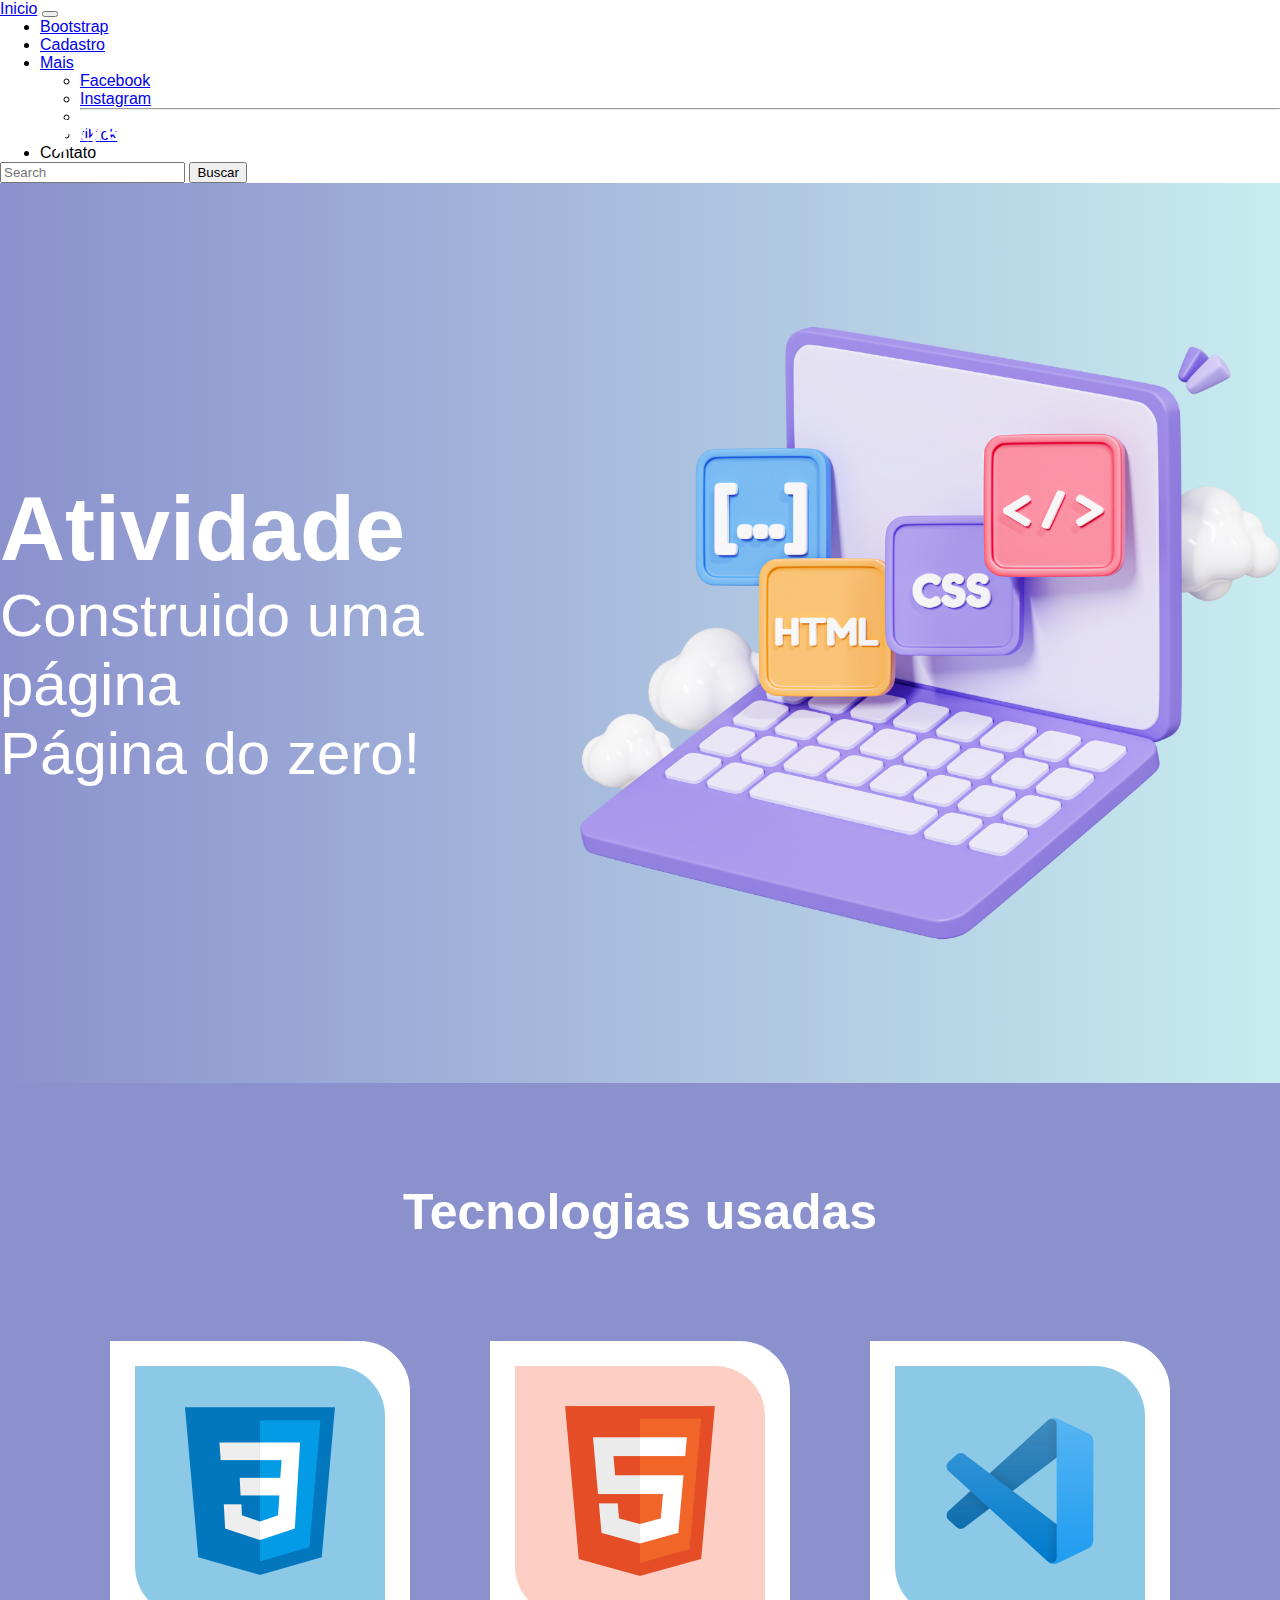
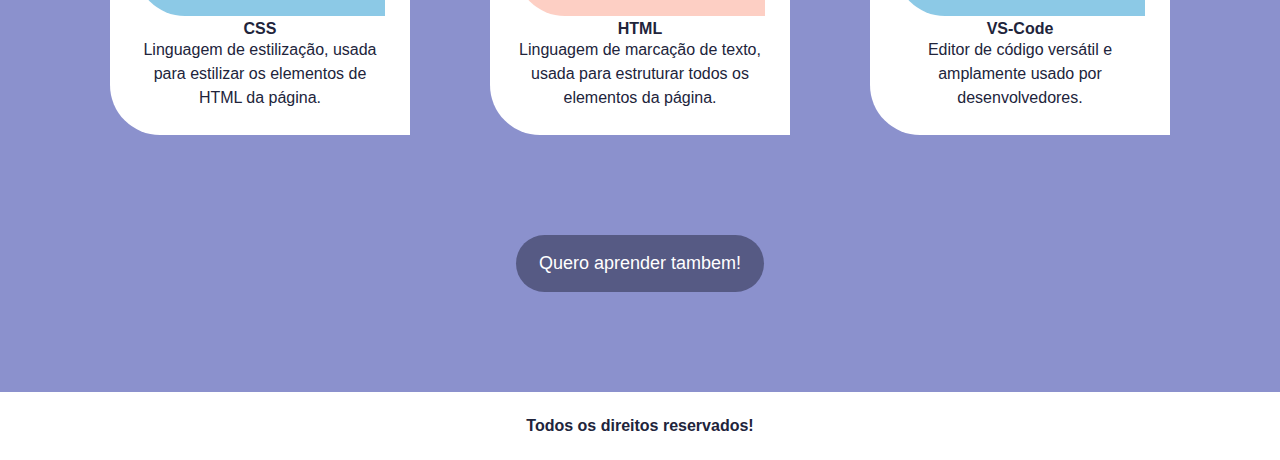
<file: desafio 1/index.html>
<!DOCTYPE html>
<html lang="pt-br">

<head>
    <meta charset="UTF-8">
    <meta name="viewport" content="width=device-width, initial-scale=1.0">
    <title>desafio 1
    </title>
    <link rel="stylesheet" href="style.css">
    <link href="https://cdn.jsdelivr.net/npm/bootstrap@5.3.2/dist/css/bootstrap.min.css" rel="stylesheet" integrity="sha384-T3c6CoIi6uLrA9TneNEoa7RxnatzjcDSCmG1MXxSR1GAsXEV/Dwwykc2MPK8M2HN" crossorigin="anonymous">
</head>

<body>
    <nav  class="  navbar navbar-expand-lg bg-body-tertiary ">
        <div class="container-fluid">
          <a class="navbar-brand active" aria-current="page" href="#">Inicio</a>
          <button class="navbar-toggler" type="button" data-bs-toggle="collapse" data-bs-target="#navbarSupportedContent" aria-controls="navbarSupportedContent" aria-expanded="false" aria-label="Toggle navigation">
            <span class="navbar-toggler-icon"></span>
          </button>
          <div class="collapse navbar-collapse" id="navbarSupportedContent">
            <ul class="navbar-nav me-auto mb-2 mb-lg-0">
              <li class="nav-item">
                <a class="nav-link active"  href="bootstrap.html">Bootstrap</a>
              </li>
              <li class="nav-item">
                <a class="nav-link" href="cadastro.html">Cadastro</a>
              </li>
              <li class="nav-item dropdown">
                <a class="nav-link dropdown-toggle" href="#" role="button" data-bs-toggle="dropdown" aria-expanded="false">
                  Mais
                </a>
                <ul class="dropdown-menu">
                  <li><a class="dropdown-item" href="#">Facebook</a></li>
                  <li><a class="dropdown-item" href="#">Instagram</a></li>
                  <li><hr class="dropdown-divider"></li>
                  <li><a class="dropdown-item" href="#">tiktok</a></li>
                </ul>
              </li>
              <li class="nav-item">
                <a  class="nav-link disabled" aria-disabled="true">Contato</a>
              </li>
            </ul>
            <form class="d-flex" role="search">
              <input class="form-control me-2" type="search" placeholder="Search" aria-label="Search">
              <button class="btn btn-outline-success" type="submit">Buscar</button>
            </form>
          </div>
        </div>
      </nav>

    <header>
        <img src="imagens/logo.png" alt="logo" class="logo">
        <div class="txts">
            <h1>Atividade</h1>
            <h2>Construido uma página <br> Página do zero!</h2>
        </div>
        <img src="imagens/computador.png" alt="computador" class="computador">
    </header>
    <main>
        <h2>Tecnologias usadas</h2>
        <div class="cards">
            <section class="card">
                <img src="imagens/CSS.png" alt="CSS">
                <h4>CSS</h4>
                <p>Linguagem de estilização, usada para estilizar os elementos de HTML da página.</p>
            </section>
            <section class="card">
                <img src="imagens/HTML.png" alt="HTML">
                <h4>HTML</h4>
                <p>Linguagem de marcação de texto, usada para estruturar todos os elementos da página.</p>
            </section>
            <section class="card">
                <img src="imagens/VS-Code.png" alt="VS-Code">
                <h4>VS-Code</h4>
                <p>Editor de código versátil e amplamente usado por desenvolvedores.</p>
            </section>
        </div>
        <a target="_blank" href="cadastro.html"> <button class="button">Quero aprender tambem!</button></a>
    </main>
    <footer>
        <span>Todos os direitos reservados!</span>
    </footer>


    <script src="https://cdn.jsdelivr.net/npm/bootstrap@5.3.2/dist/js/bootstrap.bundle.min.js" integrity="sha384-C6RzsynM9kWDrMNeT87bh95OGNyZPhcTNXj1NW7RuBCsyN/o0jlpcV8Qyq46cDfL" crossorigin="anonymous"></script>
</body>

</html>
</file>
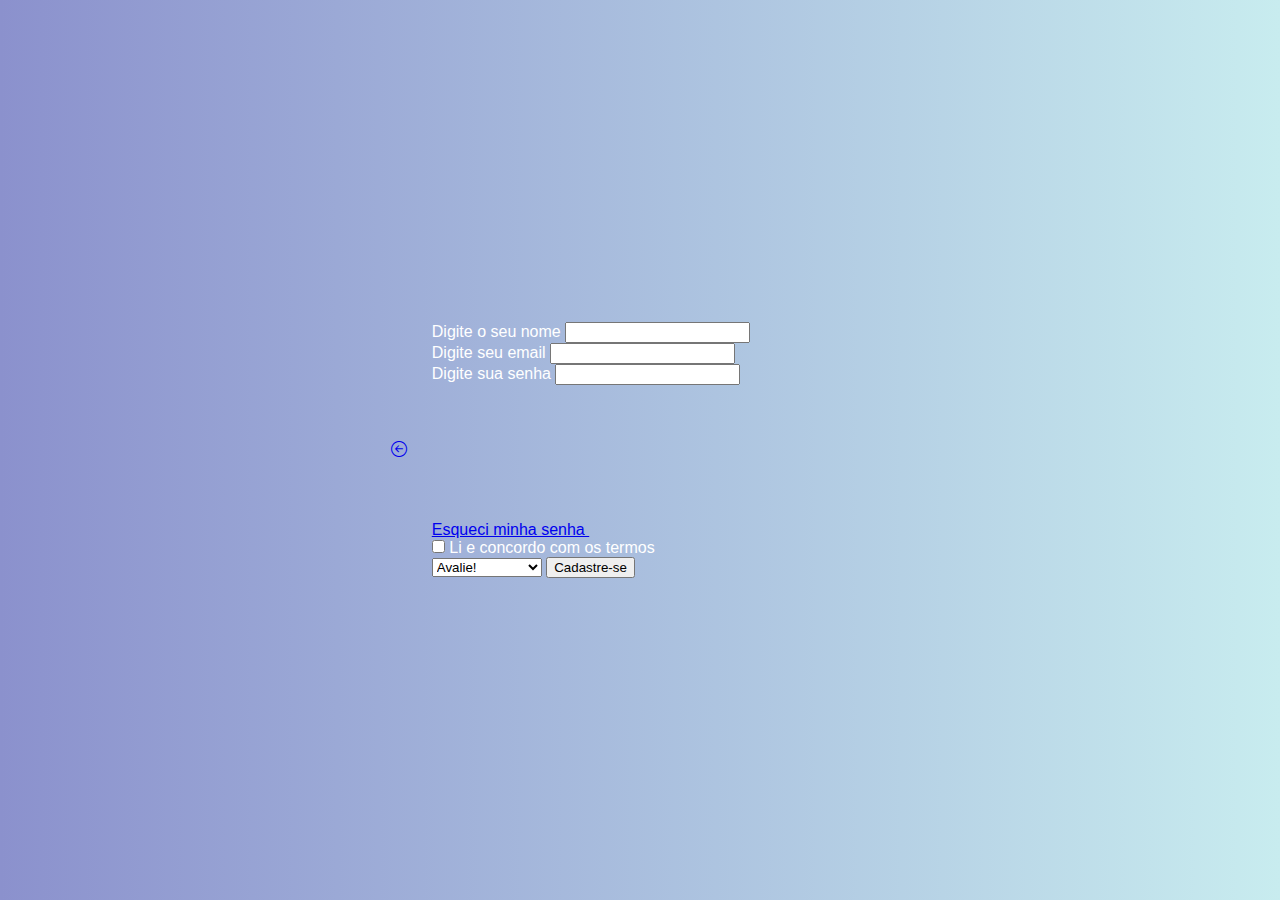
<file: desafio 1/cadastro.html>
<!doctype html>
<html lang="pt-br">
  <head>
    <meta charset="utf-8">
    <meta name="viewport" content="width=device-width, initial-scale=1">
    <title>login</title>
    <link rel="stylesheet" href="style.css">
    <link href="https://cdn.jsdelivr.net/npm/bootstrap@5.3.2/dist/css/bootstrap.min.css" rel="stylesheet" integrity="sha384-T3c6CoIi6uLrA9TneNEoa7RxnatzjcDSCmG1MXxSR1GAsXEV/Dwwykc2MPK8M2HN" crossorigin="anonymous">
    <link rel="stylesheet" href="https://cdn.jsdelivr.net/npm/bootstrap-icons@1.11.2/font/bootstrap-icons.min.css">
    
  </head>
  <body>
    <section class="form-body">

        <a  class="position-absolute  top-0 start-0 text-white p-4 fs-1" href="index.html">
            <i class="bi bi-arrow-left-circle"></i>
        </a>
       
        <form class="border border-white p-4 rounded-4">
            <div class="mb-3">
                <label for="exampleInputEmail1" class="form-label">Digite o seu nome</label>
                <input type="email" class="form-control" id="exampleInputEmail1" >
                
             
            <div class="mb-3">
              <label for="email" class="form-label">Digite seu email</label>
              <input type="email" class="form-control" id="email">
              
            </div>
            <div class="mb-3">
              <label for="passowrd" class="form-label">Digite sua senha</label>
              <input type="password" class="form-control" id="password">
            </div>
            <a class="icon-link icon-link-hover mb-3" style="--bs-link-hover-color-rgb: 45, 135, 84;" href="#">
                Esqueci minha senha
                <svg class="bi" aria-hidden="true"><use xlink:href="#arrow-right"></use></svg>
              </a>
            <div class="mb-3 form-check">
              <input type="checkbox" class="form-check-input" id="terms">
              <label class="form-check-label" for="terms">Li e concordo com os termos</label>
            </div>
            <select class="form-select mb-3" aria-label="Default select example">
                <option selected>Avalie!</option>
                <option value="1">Satisfeito</option>
                <option value="2">Bom</option>
                <option value="3">Pode melhorar</option>
              </select>
            <button type="submit" class="btn btn-primary w-100">Cadastre-se</button>
            
          </form>
        
    </section>
   
    


    <script src="https://cdn.jsdelivr.net/npm/bootstrap@5.3.2/dist/js/bootstrap.bundle.min.js" integrity="sha384-C6RzsynM9kWDrMNeT87bh95OGNyZPhcTNXj1NW7RuBCsyN/o0jlpcV8Qyq46cDfL" crossorigin="anonymous"></script>
  </body>
</html>
</file>
<file: desafio 1/style.css>
*{
 margin: 0;
 font-family: Arial, Helvetica, sans-serif;

}
header, .form-body{
    height: 100vh;
    background: linear-gradient(90deg, rgb(139, 145, 205), rgb(200, 236, 239) 100%);
    display: flex;
    color: #fff;
    gap: 25px;
    align-items: center;
    justify-content: center;
}

header .logo{
    position: absolute;
    top: 66px;
    left: 40px;
    width: 140px;
}
header .computador{
   width: 700px;
   height: 700px;
   
}
header h1{
    font-size: 90px;
    font-weight: 900;
}
header h2{
    font-size: 60px;
    font-weight: 400;
}
main {
    display: grid;
    justify-items: center;
    gap: 100px;
    padding: 100px;
    color: white;
    background-color: rgb(139, 145, 205);
}
main h2{
    font-size: 50px;
}
.card{
 background-color: #fff;
 border-radius: 0 50px 0 50px;
 width: 250px;
 padding: 25px;
color: rgb(33, 36, 59);
 text-align: center;
}
.cards  p{
    font-size: 16px;
    line-height: 1.5;
}
.cards{
    display: flex;
    gap: 80px;
}
.card img{
    height: 250px;
    width: 250px;
    border-radius: 0 50px 0 50px;
}
.card:hover{
    transform: translateY(-10px); 
	box-shadow: 0 6px 8px rgba(0,0,0,0.5); 
}
.card{
    transition: .3s;
}
main .button{
    border:none;
    padding: 18px 23px;
    background-color: rgba(33, 36, 59, 0.5);
    color: #fff;
    border-radius: 40px;
    font-size: 18px;
    transition: .3s;
    cursor: pointer;
}
button:hover{
    background-color: rgba(0, 0, 0, 0.636);
}
footer{
    padding: 25px;
    font-size: 16px;
    text-align: center;
    color: rgb(33, 36, 59);
    font-weight: 600;
}
@media (max-width: 768px) {
    
    .cards {
        width: 400px;
        flex-direction: column;
        justify-content: center;
    }
}
</file>
